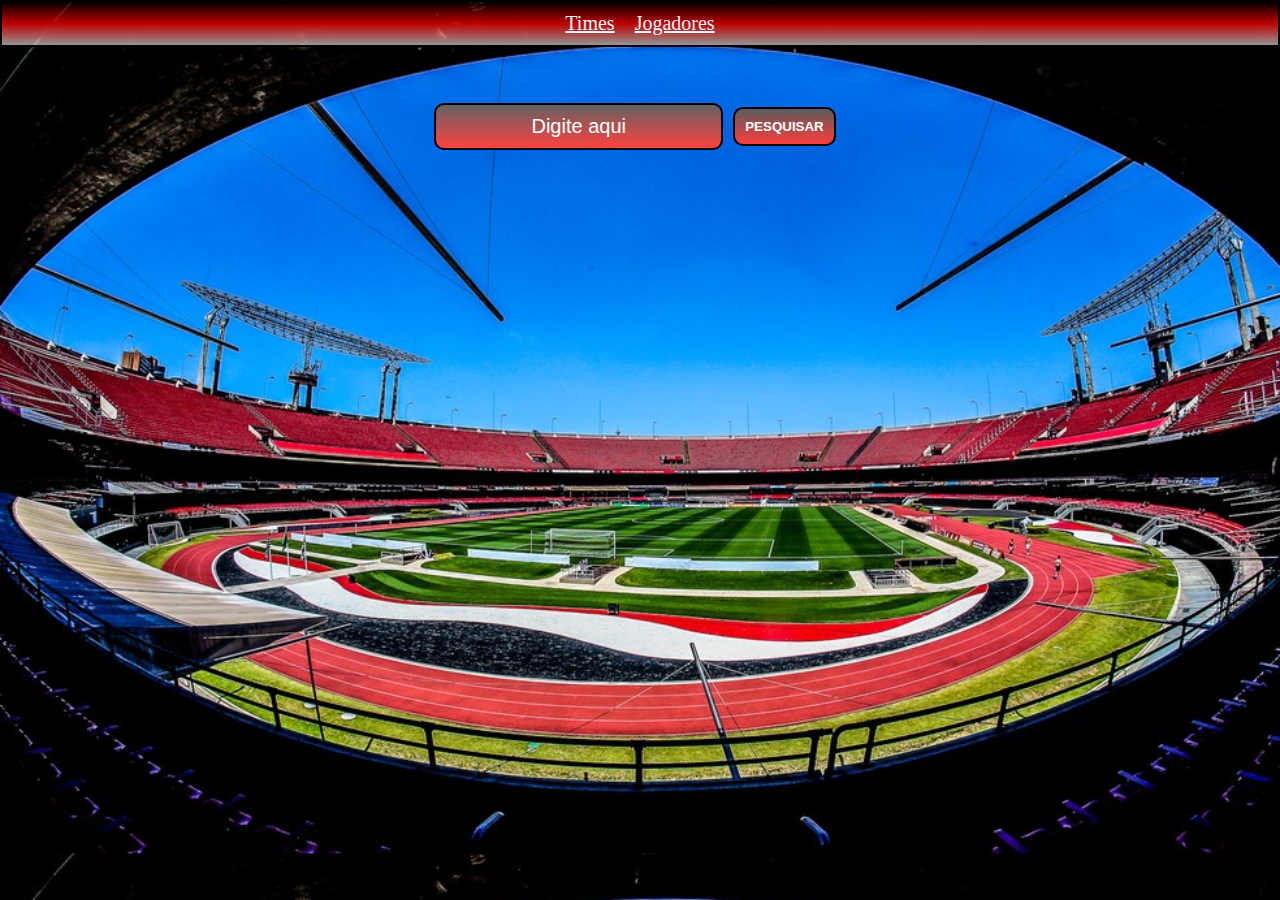
<file: index.html>
<!DOCTYPE html>
<html lang="pt-br">
<head>
    <meta charset="UTF-8">
    <meta http-equiv="X-UA-Compatible" content="IE=edge">
    <meta name="viewport" content="width=device-width, initial-scale=1.0">
    <link rel="shortcut icon" href="icons8-bola-de-futebol-2-48.png" type="image/x-icon">
    <link rel="stylesheet" href="index.css">
    <title>Dados de times do Mundo</title>
</head>
<body>
    <header>
        <a href="#">Times</a>
        <a href="">Jogadores</a>
    </header>
    <div id="input">
        <input type="text" name="team" id="teamName" placeholder="Digite aqui">
        <button onclick="search()"><strong>PESQUISAR</strong></button>
    </div>

    <div class="resultado"></div>

    <div class="time"></div>
    <a href="" target=""></a>

    <script src="index.js"></script>
</body>
</html>
</file>
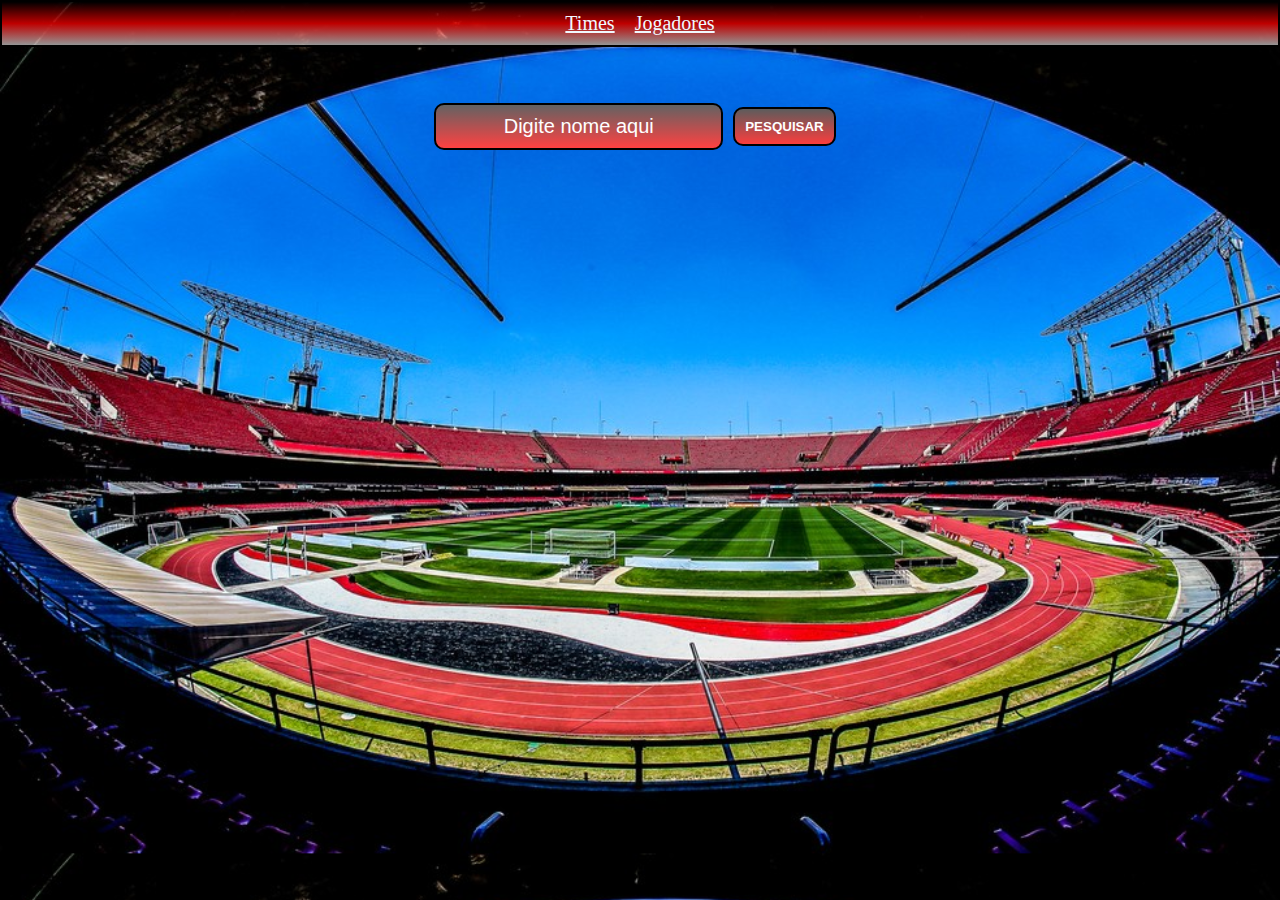
<file: pagina2.html>
<!DOCTYPE html>
<html lang="pt-br">
<head>
    <meta charset="UTF-8">
    <meta http-equiv="X-UA-Compatible" content="IE=edge">
    <meta name="viewport" content="width=device-width, initial-scale=1.0">
    <link rel="shortcut icon" href="icons8-bola-de-futebol-2-48.png" type="image/x-icon">
    <link rel="stylesheet" href="pagina2.css">
    <title>Dados de times do Mundo</title>
</head>
<body>
    <header>
        <a href="index.html">Times</a>
        <a href="#">Jogadores</a>
    </header>
    <div id="input">
        <input type="text" name="Name" id="Name" placeholder="Digite nome aqui">
        <button onclick="search()"><strong>PESQUISAR</strong></button>
    </div>

    <div class="resultado"></div>

    <div class="jogador"></div>
    

    <script src="pagina2.js"></script>
</body>
</html>
</file>
<file: index.css>
* {
    margin: 0;
    padding: 0;
    box-sizing: border-box;
}

body {
    background-image: url(./morumbi1.jpg);
    background-size: cover; 
}

header {
    display: flex;
    align-items: center;
    justify-content: center;
    background-image: linear-gradient(rgba(0, 0, 0, 0.616),rgba(255, 0, 0, 0.747),rgba(255, 255, 255, 0.582));
    border: 2px solid black;
    width: 100vw;
}

header a{
    margin: 10px;
    font-size: 20px;
    color: aliceblue;
}

header a:hover {
    color: rgb(0, 0, 0);
}

#input {
    display: flex;
    align-items: center;
    justify-content: center;
    margin: 50px;
    
}

button {
    margin: 10px;
    padding: 10px;
    border-radius: 10px;
    background-image: linear-gradient(rgba(0, 0, 0, 0.616),rgba(255, 0, 0, 0.747));
    color: white;
    border: 2px solid black;
}

button:hover{
    color: black;
    background-color: black;
}

input {
    padding: 10px;
    border-radius: 10px;
    text-align: center;
    font-size: 20px;
    background-image: linear-gradient(rgba(0, 0, 0, 0.616),rgba(255, 0, 0, 0.747));
    color: white;
    border: 2px solid black;
}

.resultado {
    display: flex;
    flex-direction: row;
    margin-top: 20vh;
    justify-content: center;
}

.teamInfo {
    display: flex;
    flex-direction: column;
    align-items: center;
    color: white;
    background: rgba(0, 0, 0, 0.63);
    border: 2px solid white;
    width: 33vw;
    margin: 10px;
    justify-content: space-around;
    padding: 10px;
}

.teamInfo img {
    width: 50px;
}

#teamName::-webkit-input-placeholder {
    color: white;
}

.teamDados {
    display: flex;
    flex-direction: column;
    justify-content: center;
    align-items: center;
    width: 100vw;
    background-color: rgba(0, 0, 0, 0.918);
    color: white;
    padding: 10px;
}


/* Responsividade */

@media screen and (max-width:1024px){
    body {
        background-image: url(./morumbi1.jpg);
        height: 100vh;
        width: 100vw;
    }

    header {
        width: 100%;
    }

    input, button {
        width: 200px;
    }

    .time {
        width: 100vw;
    }

    .time img {
        width: 100vw;
    }

    
}

@media screen and (max-width:330px){
    header {
        width: 100%;
    }

    input, button {
        width: 200px;
    }

    .time {
        width: 100vw;
    }

    .time img {
        width: 100vw;
    }

}
</file>
<file: pagina2.css>
* {
    margin: 0;
    padding: 0;
    box-sizing: border-box;
}

body {
    background-image: url(./morumbi1.jpg);
    background-size: cover; 
}

header {
    display: flex;
    align-items: center;
    justify-content: center;
    background-image: linear-gradient(rgba(0, 0, 0, 0.616),rgba(255, 0, 0, 0.747),rgba(255, 255, 255, 0.582));
    border: 2px solid black;
    width: 100vw;
}

header a{
    margin: 10px;
    font-size: 20px;
    color: aliceblue;
}

header a:hover {
    color: rgb(0, 0, 0);
}

#input {
    display: flex;
    align-items: center;
    justify-content: center;
    margin: 50px;
    
}

button {
    margin: 10px;
    padding: 10px;
    border-radius: 10px;
    background-image: linear-gradient(rgba(0, 0, 0, 0.616),rgba(255, 0, 0, 0.747));
    color: white;
    border: 2px solid black;
}

button:hover{
    color: black;
    background-color: black;
}

input {
    padding: 10px;
    border-radius: 10px;
    text-align: center;
    font-size: 20px;
    background-image: linear-gradient(rgba(0, 0, 0, 0.616),rgba(255, 0, 0, 0.747));
    color: white;
    border: 2px solid black;
}

#Name::-webkit-input-placeholder {
    color: white;
}

.resultado {
    display: flex;
    flex-direction: column;
    justify-content: center;
    align-items: center;
}

.playerInfo {
    display: flex;
    flex-direction: column;
    align-items: center;
    color: white;
    background: rgba(0, 0, 0, 0.897);
    border: 2px solid white;
    width: 33vw;
    margin: 10px;
    padding: 10px;
}

.playerInfo img {
    width: 150px;
}

.jogadorDados {
    display: flex;
    flex-direction: column;
    justify-content: center;
    align-items: center;
    width: 100vw;
    background-color: rgba(0, 0, 0, 0.918);
    color: white;
    padding: 10px;
}



/* Responsividade */

@media screen and (max-width:1024px){
    body {
        background-image: url(./morumbi1.jpg);
        height: 100vh;
        width: 100vw;
    }

    header {
        width: 100%;
    }

    input, button {
        width: 200px;
    }

    
}

@media screen and (max-width:500px){
    header {
        width: 100%;
    }

    input, button {
        width: 200px;
    }

    .playerInfo {
        width: 50vw;
    }

}
</file>
